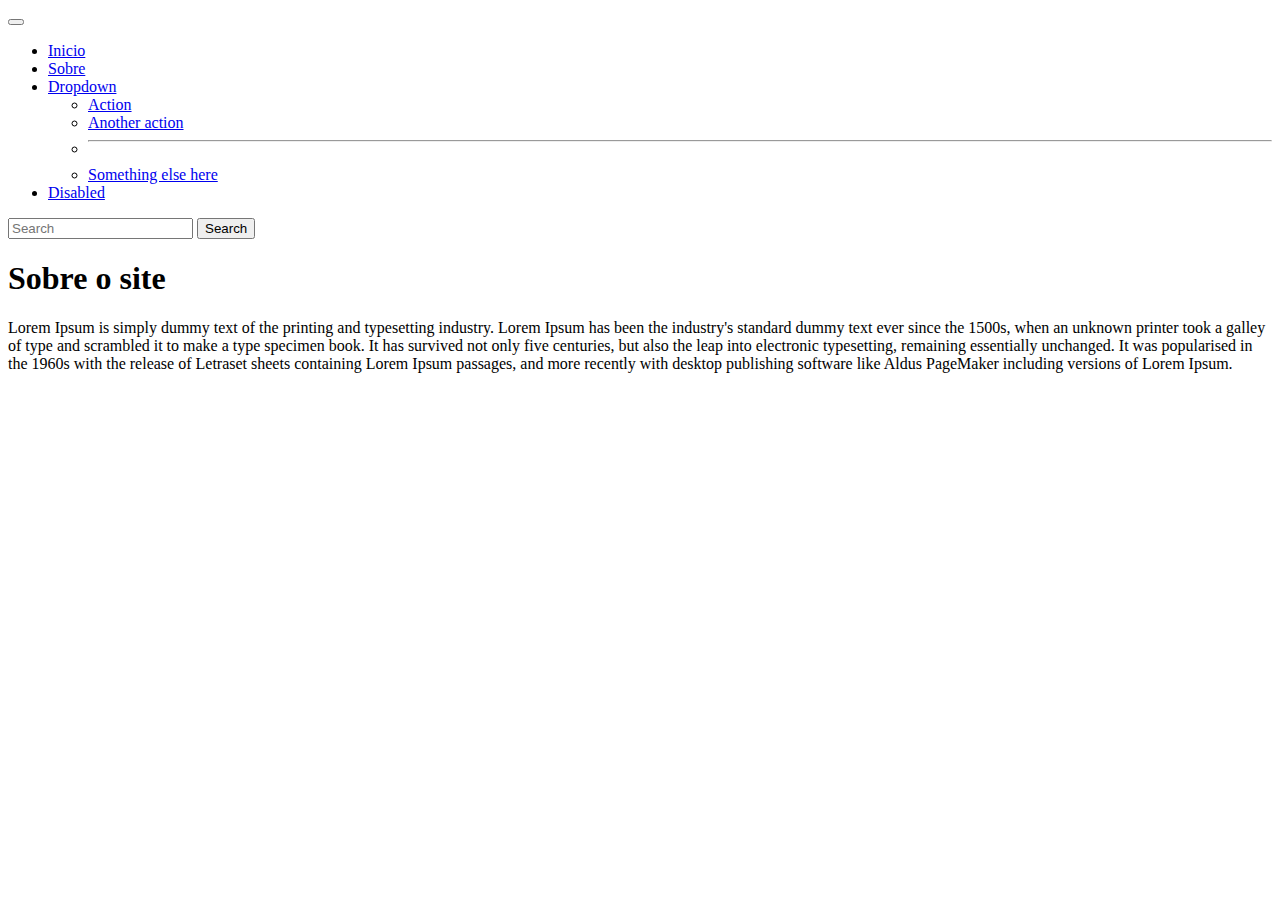
<file: sobre.html>
<!doctype html>
<html lang="pt-br">
  <head>
   
    <meta charset="utf-8">
    <meta name="viewport" content="width=device-width, initial-scale=1">

 
    <link href="https://cdn.jsdelivr.net/npm/bootstrap@5.0.1/dist/css/bootstrap.min.css" rel="stylesheet" integrity="sha384-+0n0xVW2eSR5OomGNYDnhzAbDsOXxcvSN1TPprVMTNDbiYZCxYbOOl7+AMvyTG2x" crossorigin="anonymous">

    <title>Eduardo sites</title>
  </head>
<body>
	<div class="container">
      <nav class="navbar navbar-expand-lg navbar-light">
            <div class="container-fluid">
                
                <button class="navbar-toggler" type="button" data-bs-toggle="collapse" data-bs-target="#navbarSupportedContent" aria-controls="navbarSupportedContent" aria-expanded="false" aria-label="Toggle navigation">
                  <span class="navbar-toggler-icon"></span>
                </button>
                <div class="collapse navbar-collapse" id="navbarSupportedContent">
                  <ul class="navbar-nav me-auto mb-2 mb-lg-0">
                    <li class="nav-item">
                      <a class="nav-link active" aria-current="page" href="index.html">Inicio</a>
                    </li>
                    <li class="nav-item">
                      <a class="nav-link" href="sobre.html">Sobre</a>
                    </li>
                    <li class="nav-item dropdown">
                      <a class="nav-link dropdown-toggle" href="#" id="navbarDropdown" role="button" data-bs-toggle="dropdown" aria-expanded="false">
                        Dropdown
                      </a>
                      <ul class="dropdown-menu" aria-labelledby="navbarDropdown">
                        <li><a class="dropdown-item" href="#">Action</a></li>
                        <li><a class="dropdown-item" href="#">Another action</a></li>
                        <li><hr class="dropdown-divider"></li>
                        <li><a class="dropdown-item" href="#">Something else here</a></li>
                      </ul>
                    </li>
                    <li class="nav-item">
                      <a class="nav-link disabled" href="#" tabindex="-1" aria-disabled="true">Disabled</a>
                    </li>
                  </ul>
                  <form class="d-flex">
                    <input class="form-control me-2" type="search" placeholder="Search" aria-label="Search">
                    <button class="btn btn-outline-success" type="submit">Search</button>
                  </form>
                </div>
              </div>
            </nav>


    </div>

    <div class="container">
    	<h1>Sobre o site</h1>
    	<p>Lorem Ipsum is simply dummy text of the printing and typesetting industry. Lorem Ipsum has been the industry's standard dummy text ever since the 1500s, when an unknown printer took a galley of type and scrambled it to make a type specimen book. It has survived not only five centuries, but also the leap into electronic typesetting, remaining essentially unchanged. It was popularised in the 1960s with the release of Letraset sheets containing Lorem Ipsum passages, and more recently with desktop publishing software like Aldus PageMaker including versions of Lorem Ipsum.</p>

    </div>


</body>
</html>
</file>
